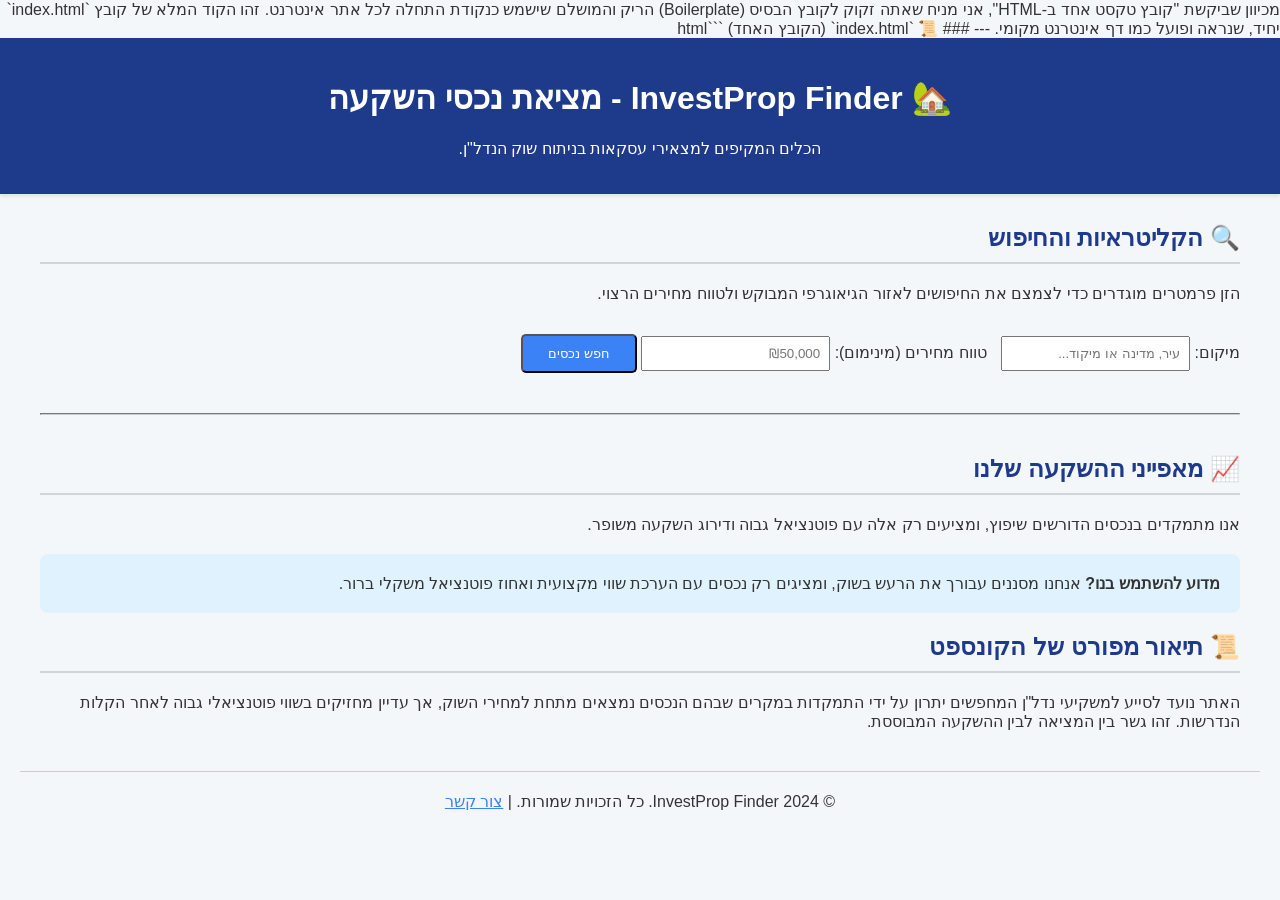
<file: ftuf.html>
מכיוון שביקשת "קובץ טקסט אחד ב-HTML", אני מניח שאתה זקוק לקובץ הבסיס (Boilerplate) הריק והמושלם שישמש כנקודת התחלה לכל אתר אינטרנט.

זהו הקוד המלא של קובץ `index.html` יחיד, שנראה ופועל כמו דף אינטרנט מקומי.

---

### 📜 `index.html` (הקובץ האחד)

```html
<!DOCTYPE html>
<html lang="he" dir="rtl">
<head>
    <!-- הגדרת הקידוד של המסמך ל-UTF-8 כדי לתמוך בעברית ובהצגה תקינה -->
    <meta charset="UTF-8">
    <!-- אופטימיזציה למנועי חיפוש ומכשירים ניידים -->
    <meta name="viewport" content="width=device-width, initial-scale=1.0">
    
    <!-- תגית Title: זהו הכותרת שמופיעה בלשונית הדפדפן -->
    <title>מערכת מציאת נכסים למשקיעים - InvestProp Finder</title>

    <!-- CSS Styling (סטיילינג) -->
    <style>
        /* איפוס סגנונות בסיסיים לקובץ */
        body {
            font-family: 'Arial', sans-serif;
            margin: 0;
            padding: 0;
            background-color: #f4f7f9; /* רקע בהיר ונעים לעין */
            color: #333;
        }

        header {
            background-color: #1e3a8a; /* כחול כהה - צבע מקצועי */
            color: white;
            padding: 20px;
            text-align: center;
            box-shadow: 0 2px 4px rgba(0, 0, 0, 0.1);
        }

        /* סגנון עבור אזור התוכן הראשי */
        .container {
            max-width: 1200px;
            margin: 30px auto;
            padding: 0 20px;
        }

        /* סגנון כותרות המשנה והפסקאות */
        h2 {
            color: #1e3a8a;
            border-bottom: 2px solid #d1d5db;
            padding-bottom: 10px;
        }
        
        /* סגנון עבור כפתורים או אזורי קלט */
        .button {
            display: inline-block;
            background-color: #3b82f6; /* כחול בהיר יותר */
            color: white;
            padding: 10px 25px;
            text-decoration: none;
            border-radius: 5px;
            margin-top: 15px;
            transition: background-color 0.3s;
        }

        /* אפקט מעבר קל במעבר העכבר */
        .button:hover {
            background-color: #2563eb;
            cursor: pointer;
        }
    </style>
</head>
<body>

    <!-- כותרת האתר (Header) -->
    <header>
        <h1>🏡 InvestProp Finder - מציאת נכסי השקעה</h1>
        <p>הכלים המקיפים למצאירי עסקאות בניתוח שוק הנדל"ן.</p>
    </header>

    <!-- אזור התוכן העיקרי של הדף -->
    <div class="container">
        
        <h2>🔍 הקליטראיות והחיפוש</h2>
        <p>הזן פרמטרים מוגדרים כדי לצמצם את החיפושים לאזור הגיאוגרפי המבוקש ולטווח מחירים הרצוי.</p>
        
        <!-- דמוניסטרציה של קופסת חיפוש (Form) -->
        <form action="/search" method="GET">
            <label for="location">מיקום:</label>
            <input type="text" id="location" name="location" placeholder="עיר, מדינה או מיקוד..." required style="padding: 8px; margin-left: 10px;">

            <label for="minPrice">טווח מחירים (מינימום):</label>
             <!-- קלט עם ערך ברירת מחדל -->
            <input type="number" id="minPrice" name="min_price" placeholder="₪50,000" style="padding: 8px;">

            <!-- כפתור שליחה -->
            <button type="submit" class="button">חפש נכסים</button>
        </form>


        <hr style="margin: 40px 0; border-color: #ccc;">

        <h2>📈 מאפייני ההשקעה שלנו</h2>
        <p>אנו מתמקדים בנכסים הדורשים שיפוץ, ומציעים רק אלה עם פוטנציאל גבוה ודירוג השקעה משופר.</p>
        
        <!-- פסקה מודגשת - תיאור המותג -->
        <div style="background-color: #e0f2fe; padding: 20px; border-radius: 8px; margin-top: 20px;">
            <strong>מדוע להשתמש בנו?</strong> אנחנו מסננים עבורך את הרעש בשוק, ומציגים רק נכסים עם הערכת שווי מקצועית ואחוז פוטנציאל משקלי ברור.
        </div>

        <h2>📜 תיאור מפורט של הקונספט</h2>
        <p>האתר נועד לסייע למשקיעי נדל"ן המחפשים יתרון על ידי התמקדות במקרים שבהם הנכסים נמצאים מתחת למחירי השוק, אך עדיין מחזיקים בשווי פוטנציאלי גבוה לאחר הקלות הנדרשות. זהו גשר בין המציאה לבין ההשקעה המבוססת.</p>

    </div> <!-- סוף .container -->


    <!-- קטע התחתית (Footer) - פרטי יצירה וקשרים -->
    <footer>
        <div class="container" style="text-align: center; padding: 20px; border-top: 1px solid #ccc; margin-top: 40px;">
            &copy; 2024 InvestProp Finder. כל הזכויות שמורות. | <a href="#" style="color: #3b82f6;">צור קשר</a>
        </div>
    </footer>

</body>
</html>
</file>
